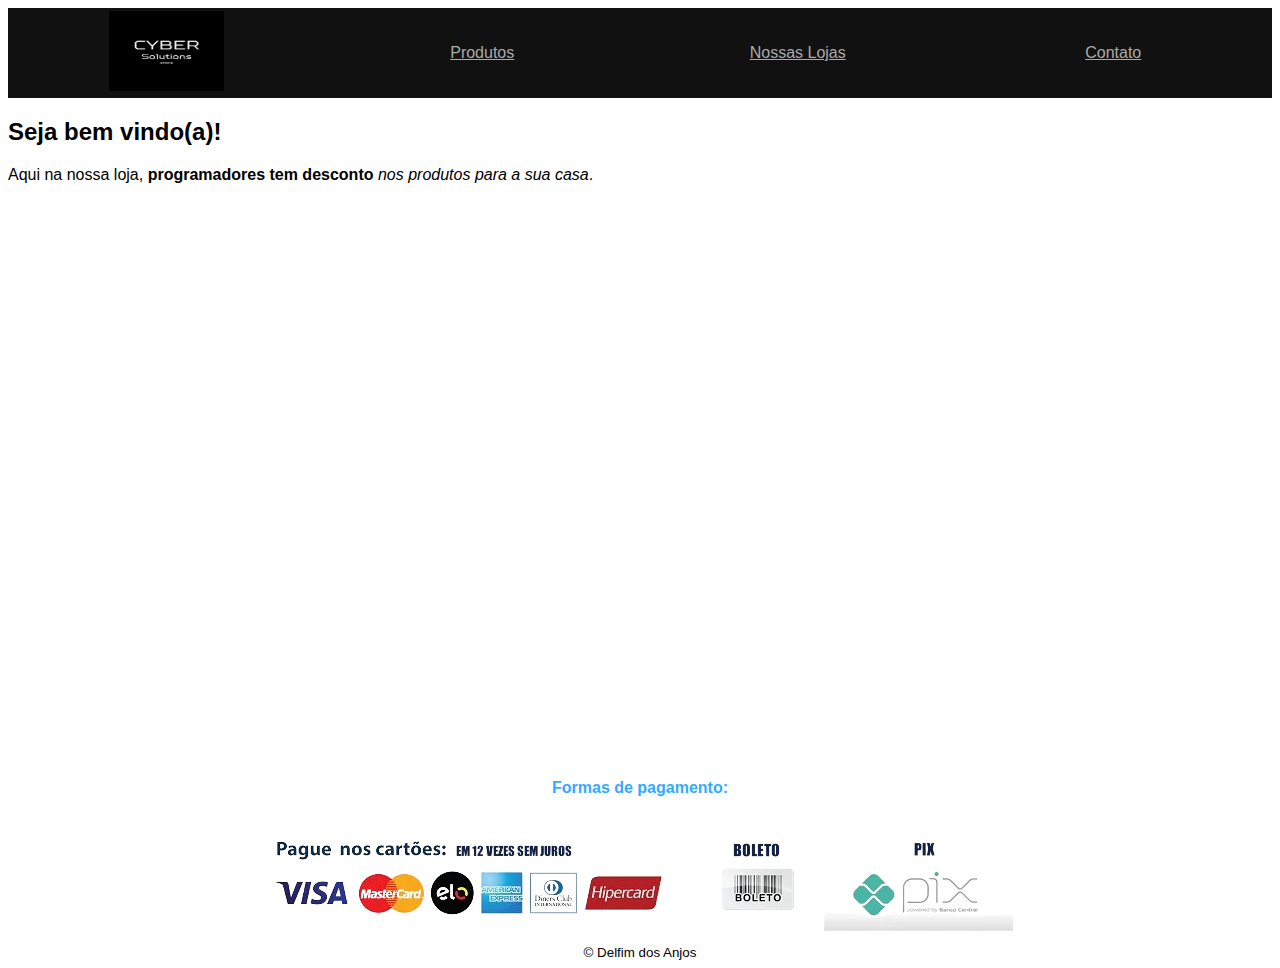
<file: index.html>
<!DOCTYPE html>
<html lang="pt-mz">
    <head>
        <meta charset="UTF-8">
        <title>Loja de Materias de TI</title>
        
        <link rel="stylesheet" href="/CSS/style.css">
    </head>
    <body>
        <!-- ==== Menu ==== -->
        <table class="menu" width="100%" bgcolor="#111">
            <tr>
                <td align="center" width="25%"><a href="index.html">
                    <img height="80px" width="115px" src="./img/CYber.png" alt="cyber solutions">
                </a></td>
                <td align="center" width="25%"><a href="produtos.html">
                   Produtos
                </a></td>
                <td align="center" width="25%"><a href="loja.html">
                    Nossas Lojas
                </a></td>
                <td align="center" width="25%"> <a href="contato.html">
                    Contato
                </a></td>
            </tr>
        </table><!-- **** Fim Menu **** -->


        <h2>
            Seja bem vindo(a)!
        </h2>
        <p>Aqui na nossa loja, <strong>programadores tem desconto</strong> <em>nos produtos para a sua casa</em>.</p>

        <br><br><br><br>
        <br><br><br><br>
        <br><br><br><br>
        <br><br><br><br>
        <br><br><br><br>
        <br><br><br><br>
        <br><br><br><br>
        <br><br><br>

        <center>
            <span>
                <h4 id="formas-pagamento">
                    Formas de pagamento:
                </h4>
                <img src="./img/formas-de-pagament0.png" alt="Formas de pagamento">
            </span>
        </center>

        <center>
            <footer>&copy; Delfim dos Anjos</footer>
        </center>
    </body>
</html>
</file>
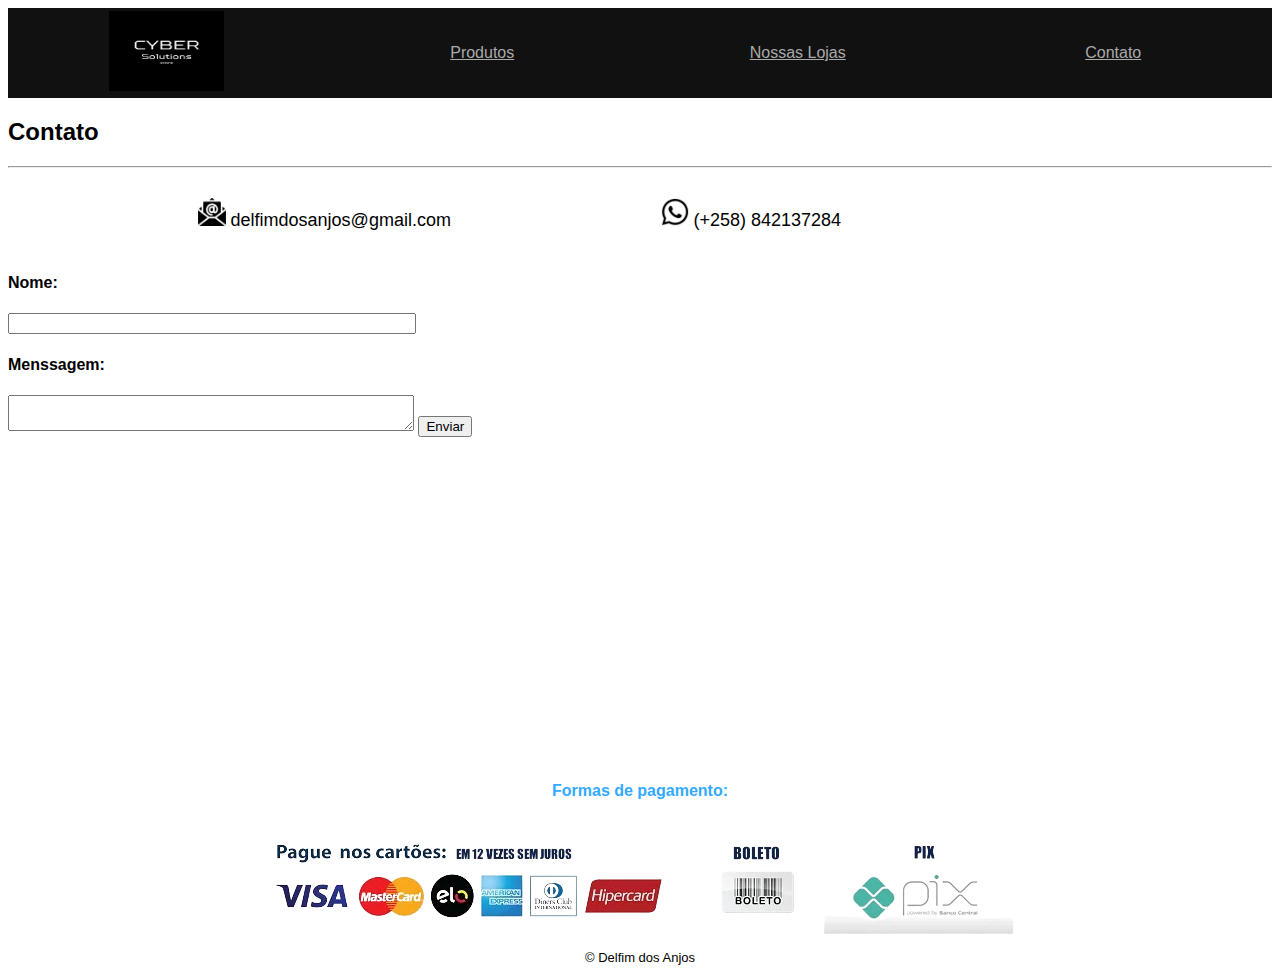
<file: contato.html>
<!DOCTYPE html>
<html lang="pt-mz">
    <head>
        <meta charset="UTF-8">
        <title>Contato - TI</title>

        <link rel="stylesheet" href="/CSS/style.css">
    </head>
    <body>
         <!-- ==== Menu ==== -->
         <table class="menu" width="100%" bgcolor="#111">
            <tr>
                <td align="center" width="25%"><a href="index.html">
                    <img height="80px" width="115px" src="./img/CYber.png" alt="cyber solutions">
                </a></td>
                <td align="center" width="25%"><a href="produtos.html">
                    Produtos
                </a></td>
                <td align="center" width="25%"><a href="loja.html">
                    Nossas Lojas
                </a></td>
                <td align="center" width="25%"> <a href="contato.html">
                    Contato
                </a></td>
            </tr>
        </table><!-- **** Fim Menu **** -->

        <h2>Contato</h2>
        <hr>

        <table border="0" width="100%" cellpadding="20">
            <tr>
                <td width="50%" align="center">
                    <img src="./img/email.png" width="28px" alt="">
                    <font face="Arial" size="4">delfimdosanjos@gmail.com</font>
                </td>
                <td>
                    <img src="./img/003-whatsapp.png" width="28px" alt="">
                    <font face="Arial" size="4">(+258) 842137284</font>
                </td>
            </tr>
        </table>

        <form action="">
            <h4>Nome: </h4>
            <input type="text" style="width: 400px;">
            <h4>Menssagem:</h4>
            <textarea style="width: 400px;"></textarea>
            <input type="submit" value="Enviar">
        </form>

        <br><br><br><br>
        <br><br><br><br>
        <br><br><br><br>
        <br><br><br><br>
        <br><br>

        <center>
            <span>
                <h4 id="formas-pagamento">
                    Formas de pagamento:
                </h4>
                <img src="./img/formas-de-pagament0.png" alt="Formas de pagamento">
            </span>
        </center>

        <center>
            <font face="Arial" size="2"> &copy; Delfim dos Anjos</font>
        </center>
    </body>
</html>
</file>
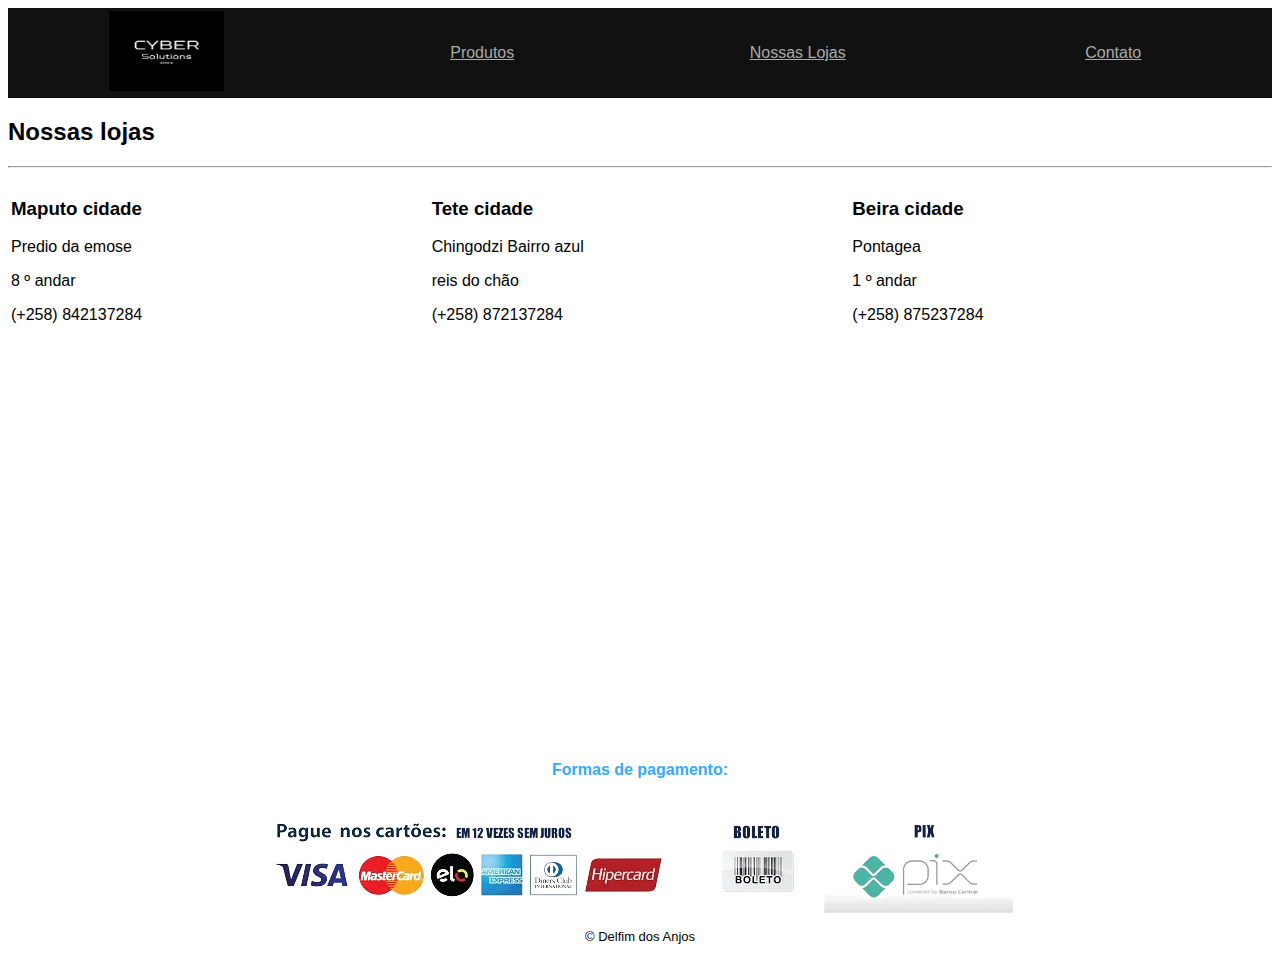
<file: loja.html>
<!DOCTYPE html>
<html lang="pt-mz">
    <head>
        <meta charset="UTF-8">
        <title>Nossas lojas - TI</title>

        <link rel="stylesheet" href="/CSS/style.css">
    </head>
    <body>
         <!-- ==== Menu ==== -->
         <table class="menu" width="100%" bgcolor="#111">
            <tr>
                <td class="menu" align="center" width="25%"><a href="index.html">
                    <img height="80px" width="115px" src="./img/CYber.png" alt="cyber solutions">
                </a></td>
                <td align="center" width="25%"><a href="produtos.html">
                   Produtos
                </a></td>
                <td align="center" width="25%"><a href="loja.html">
                   Nossas Lojas
                </a></td>
                <td align="center" width="25%"> <a href="contato.html">
                   Contato
                </a></td>
            </tr>
        </table><!-- **** Fim Menu **** -->

        <h2>Nossas lojas</h2>
        <hr>

        <table border="0" width="100%" cellpaddind="20">
            <tr>
                <td width="33%">
                    <h3><font face="Arial">Maputo cidade</font></h3>
                    <p><font face="Arial">Predio da emose</font></p>
                    <p><font face="Arial">8 &ordm; andar</font></p>
                    <p><font face="Arial">(+258) 842137284</font></p>
                </td>
                <td width="33%">
                    <h3><font face="Arial">Tete cidade</font></h3>
                    <p><font face="Arial">Chingodzi Bairro azul</font></p>
                    <p><font face="Arial">reis do chão </font></p>
                    <p><font face="Arial">(+258) 872137284</font></p>
                </td>
                <td width="33%">
                    <h3><font face="Arial">Beira cidade</font></h3>
                    <p><font face="Arial">Pontagea</font></p>
                    <p><font face="Arial">1 &ordm; andar</font></p>
                    <p><font face="Arial">(+258) 875237284</font></p>
                </td>
            </tr>
        </table>

        <br><br><br><br>
        <br><br><br><br>
        <br><br><br><br>
        <br><br><br><br>
        <br><br><br><br>
        <br><br>

        <center>
            <span>
                <h4 id="formas-pagamento">
                    Formas de pagamento:
                </h4>
                <img src="./img/formas-de-pagament0.png" alt="Formas de pagamento">
            </span>
        </center>

        <center>
            <font face="Arial" size="2"> &copy; Delfim dos Anjos</font>
        </center>
    </body>
</html>
</file>
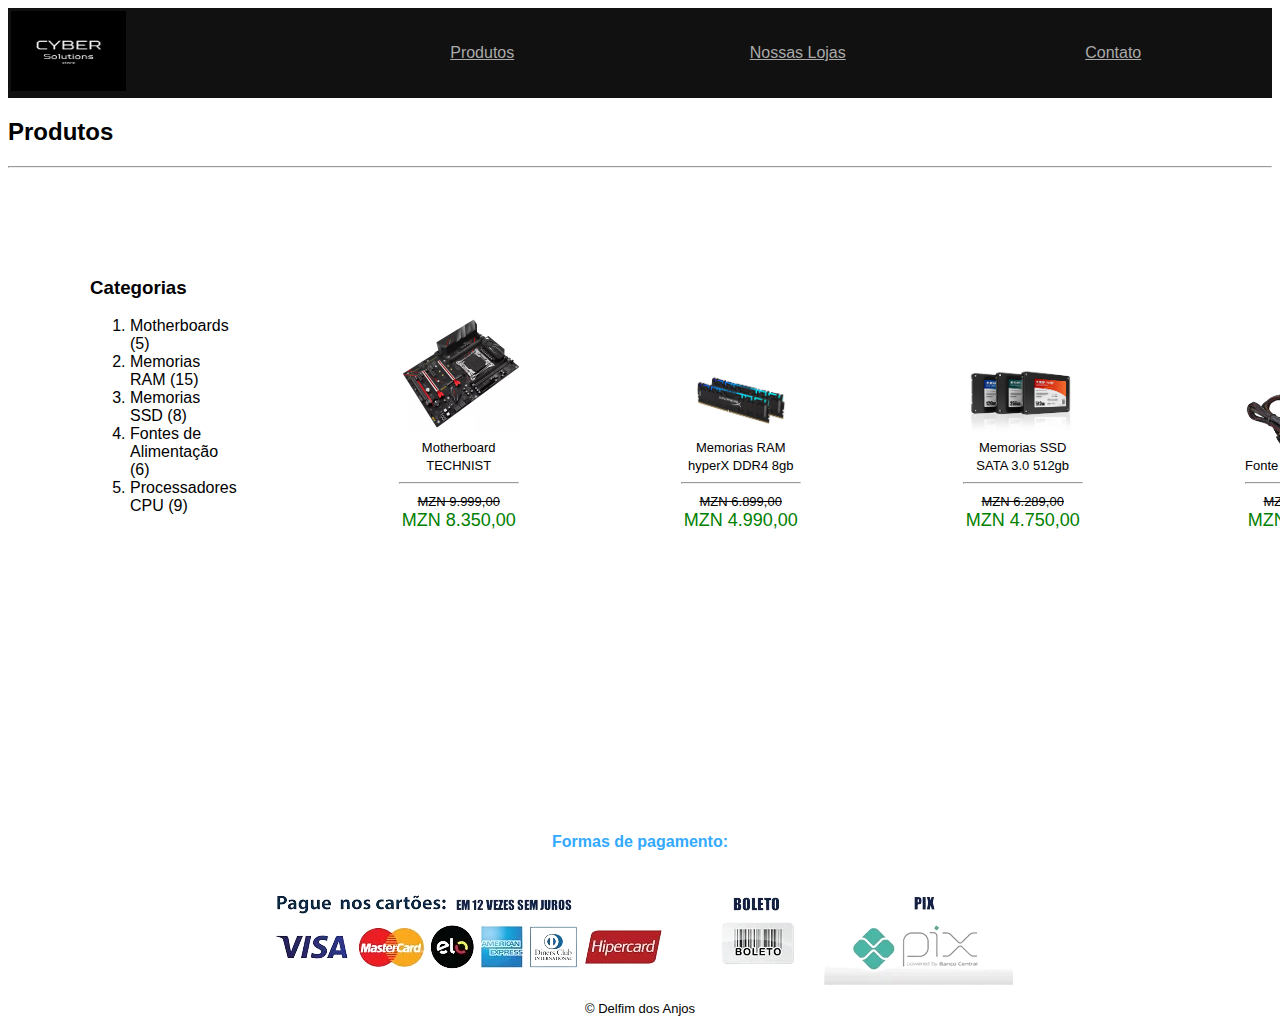
<file: produtos.html>
<!DOCTYPE html>
<html lang="pt-mz">
    <head>
        <meta charset="UTF-8">
        <title>Produtos da Loja - TI</title>

        <link rel="stylesheet" href="/CSS/style.css">
    </head>
    <body>
         <!-- ==== Menu ==== -->
         <table class="menu" width="100%" bgcolor="#111">
            <tr>
                <td><a href="index.html">
                    <img height="80px" width="115px" src="./img/CYber.png" alt="cyber solutions">
                </a></td>
                <td align="center" width="25%"><a href="produtos.html">
                    Produtos
                </a></td>
                <td align="center" width="25%"><a href="loja.html">
                   Nossas Lojas
                </a></td>
                <td align="center" width="25%"> <a href="contato.html">
                   Contato
                </a></td>
            </tr>
        </table><!-- **** Fim Menu **** -->

        <h2>Produtos</h2>
        <hr>

        <!--*** Categorias ***-->
        <table border="0" width="100%" cellpadding="80">
            <tr>
                <td rowspan="5" width="20%" valign="top">
                    <h3>Categorias</h3>
                    <ol>
                        <li>Motherboards (5)</li>
                        <li>Memorias RAM (15)</li>
                        <li>Memorias SSD (8)</li>
                        <li>Fontes de Alimentação (6)</li>
                        <li>Processadores CPU (9)</li>
                    </ol>
                </td>

                <td width="20%" align="center" valign="bottom">
                    <img src="./img/Produtos/Motherboard.png" alt="" width="120px">
                    <br>
                    <font face="Arial" size="2">Motherboard TECHNIST</font>
                    <hr>
                    <font face="Arial" size="2"><strike>MZN 9.999,00</strike></font><br>
                    <font face="Arial" size="4" color="green">MZN 8.350,00</font><br>
                </td>
                <td width="20%" align="center" valign="bottom">
                    <img src="./img/Produtos/RAM memory.png" alt="" width="120px">
                    <br>
                    <font face="Arial" size="2">Memorias RAM hyperX DDR4 8gb</font>
                    <hr>
                    <font face="Arial" size="2"><strike>MZN 6.899,00</strike></font><br>
                    <font face="Arial" size="4" color="green">MZN 4.990,00</font><br>
                </td>
                <td width="20%" align="center" valign="bottom">
                    <img src="./img/Produtos/ssd memory.png" alt="" width="120px">
                    <br>
                    <font face="Arial" size="2">Memorias SSD SATA 3.0 512gb </font>
                    <hr>
                    <font face="Arial" size="2"><strike>MZN 6.289,00</strike></font><br>
                    <font face="Arial" size="4" color="green">MZN 4.750,00</font><br>
                </td>
                <td width="20%" align="center" valign="bottom">
                    <img src="./img/Produtos/fonte.png" alt="" width="120px">
                    <br>
                    <font face="Arial" size="2">Fonte corsair CX750</font>
                    <hr>
                    <font face="Arial" size="2"><strike>MZN 6.999,00</strike></font><br>
                    <font face="Arial" size="4" color="green">MZN 5.800,00</font><br>
                </td>
                <td width="20%" align="center" valign="bottom">
                    <img src="./img/Produtos/CPUs.png" alt="" width="120px">
                    <br>
                    <font face="Arial" size="2">Processadores intel core i5 9th</font>
                    <hr>
                    <font face="Arial" size="2"><strike>MZN 10.190,00</strike></font><br>
                    <font face="Arial" size="4" color="green">MZN 8.699,00</font><br>
                </td>
            </tr>
        </table><!--** Fim Categorias **-->

        <br><br><br><br>
        <br><br><br><br>
        <br><br><br>

        <center>
            <span>
                <h4 id="formas-pagamento">
                    Formas de pagamento:
                </h4>
                <img src="./img/formas-de-pagament0.png" alt="Formas de pagamento">
            </span>
        </center>

        <center>
            <font face="Arial" size="2"> &copy; Delfim dos Anjos</font>
        </center>
    </body>
</html>
</file>
<file: CSS/style.css>
body{
    font-family: Arial, Helvetica, sans-serif;
}
/**#### Menu ####**/
.menu a {
    color: #aaa;
    align-items: center;
    width: 25%;
}

/**#### Produtos ####**/


/**#### Rodapé ####**/
footer {
    font-family: Arial, Helvetica, sans-serif;
    font-size: 10pt;
}

#formas-pagamento{
    font-family: Arial, Helvetica, sans-serif;
    color:#3af ;
}
</file>
